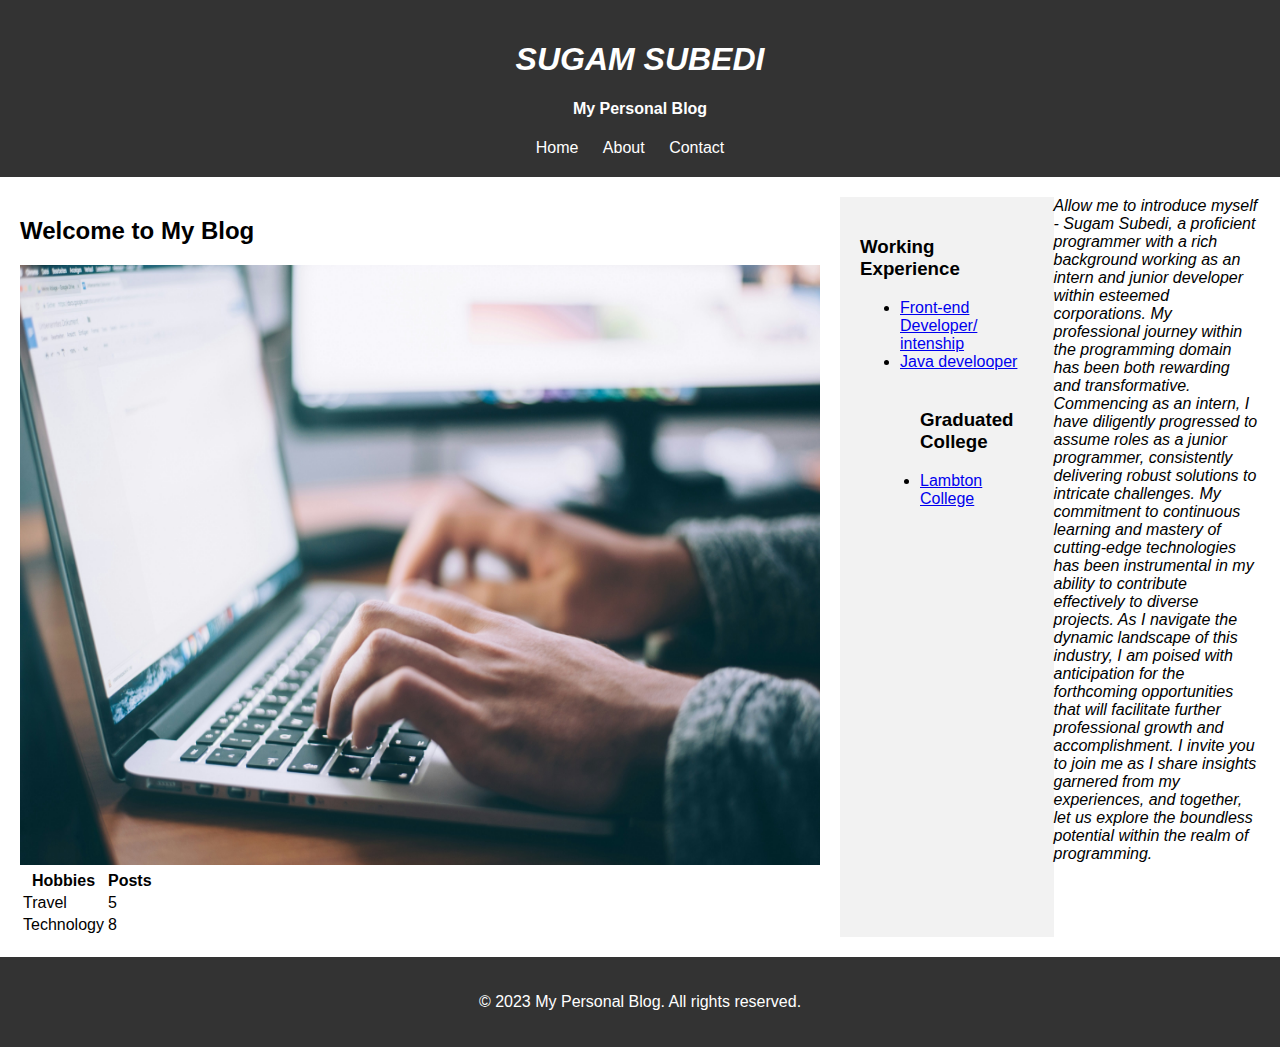
<file: index.html>
<!DOCTYPE html>
<html lang="en">
<head>
    <meta charset="UTF-8">
    <meta name="viewport" content="width=device-width, initial-scale=1.0">
    <title>My Personal Blog</title>
    <link rel="stylesheet" href="main.css">
</head>
<body>
    <header>
        <b><i><h1>SUGAM SUBEDI</h1></i></b>
        <h4>My Personal Blog</h4>
        <nav>
            <ul>
                <li><a href="index.html">Home</a></li>
                <li><a href="about.html">About</a></li>
                <li><a href="contact.html">Contact</a></li>
            </ul>
        </nav>
    </header>
    
    <div class="container">
        <main>
            <h2>Welcome to My Blog</h2>
            <!-- <p>Hi there, Welcome to my page.</p>
            <p>I am Sugam Subedi , i am a professional programmer intrested in it since my childhood, here i am for you and hope to meet soon on good project</p> -->
            <img style="height: 600px; width: 800px;" src="picture.jpg" alt="Blog Image">
            <table>
                <tr>
                    <th>Hobbies</th>
                    <th>Posts</th>
                </tr>
                <tr>
                    <td>Travel</td>
                    <td>5</td>
                </tr>
                <tr>
                    <td>Technology</td>
                    <td>8</td>
                </tr>
            </table>
        </main>
        <aside>
            <h3>Working Experience</h3>
            <ul>
                <li><a href="https://www.google.com/">Front-end Developer/ intenship</a></li>
               
                <li><a href="https://www.amazon.ca/">Java develooper</a></li>
            <aside> <h3>Graduated College</h3>
                    <li><a href="https://www.lambtoncollege.ca/">Lambton College</a></li>
                </ul></aside>
                <i>Allow me to introduce myself - Sugam Subedi, a proficient programmer with a rich background working as an intern and junior developer within esteemed corporations. My professional journey within the programming domain has been both rewarding and transformative. Commencing as an intern, I have diligently progressed to assume roles as a junior programmer, consistently delivering robust solutions to intricate challenges. My commitment to continuous learning and mastery of cutting-edge technologies has been instrumental in my ability to contribute effectively to diverse projects. As I navigate the dynamic landscape of this industry, I am poised with anticipation for the forthcoming opportunities that will facilitate further professional growth and accomplishment. I invite you to join me as I share insights garnered from my experiences, and together, let us explore the boundless potential within the realm of programming.</i>
                
        </aside>
        
    </div>

    <footer>
        <p>&copy; 2023 My Personal Blog. All rights reserved.</p>
    </footer>
</body>
</html>
</file>
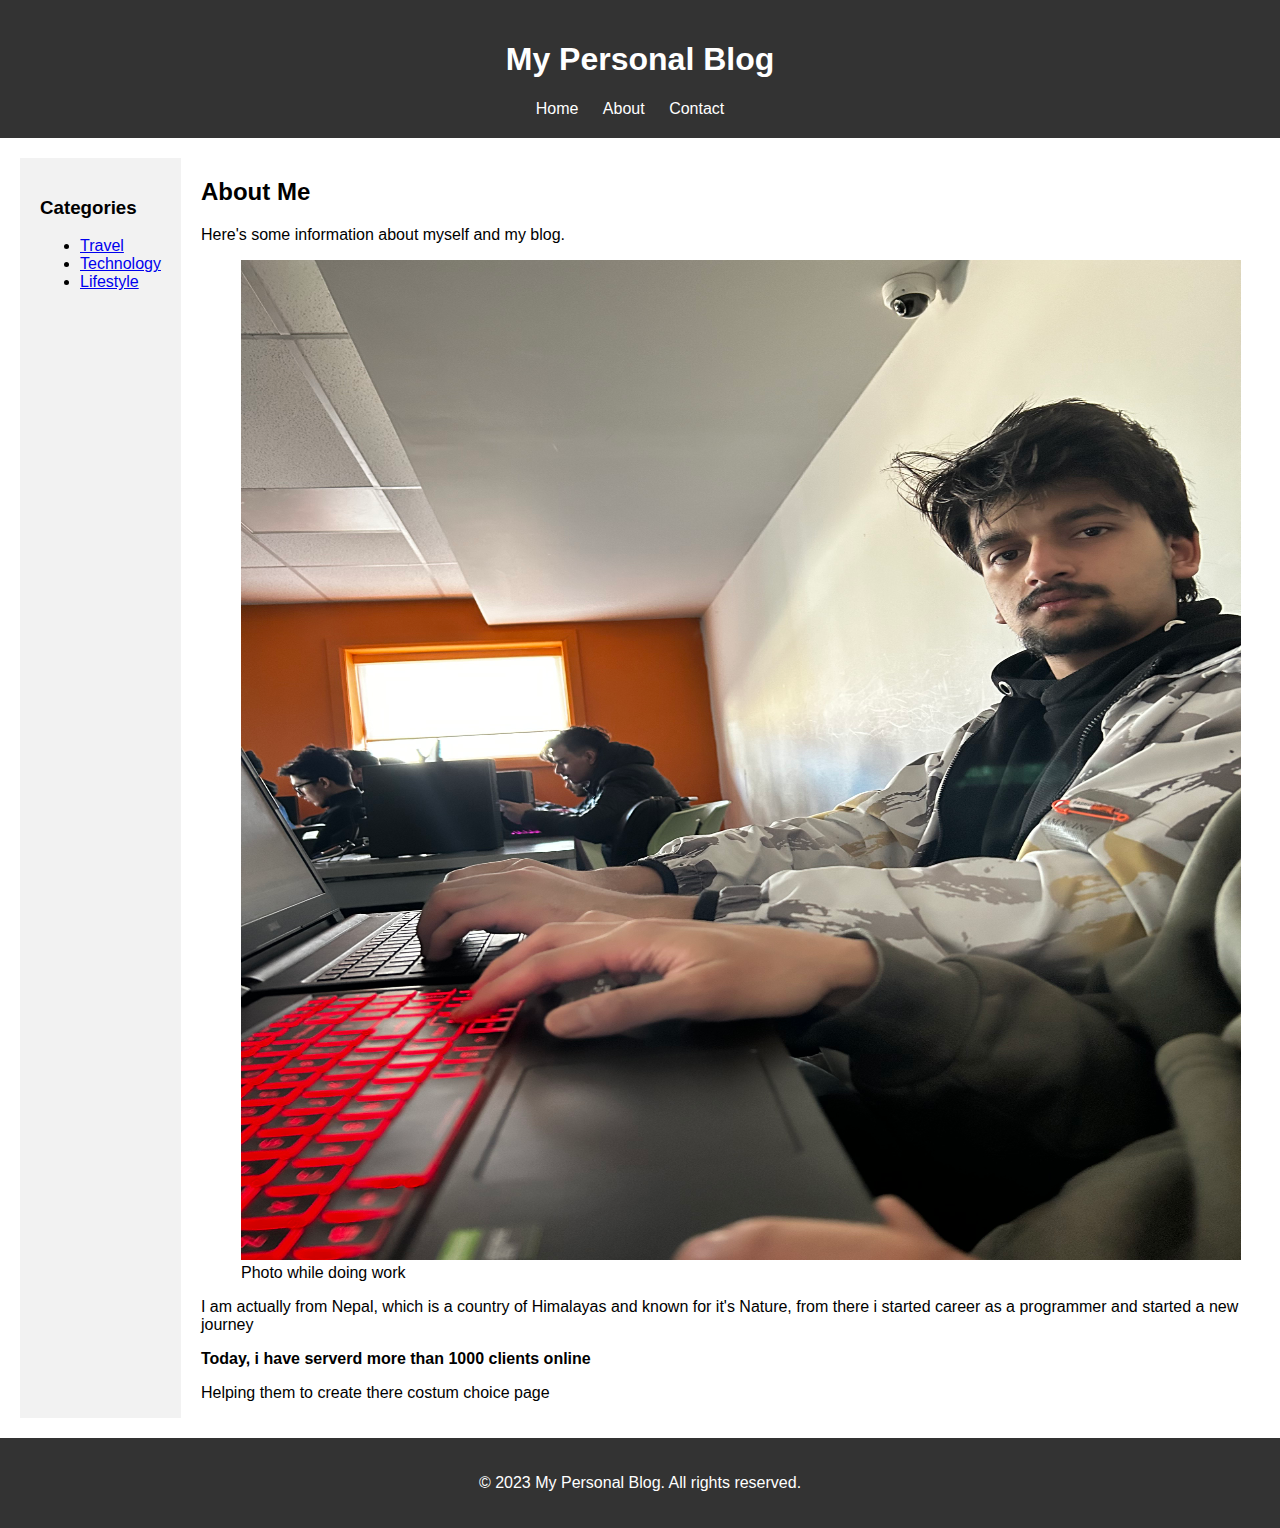
<file: about.html>
<!DOCTYPE html>
<html lang="en">
<head>
    <meta charset="UTF-8">
    <meta name="viewport" content="width=device-width, initial-scale=1.0">
    <title>About Me</title>
    <link rel="stylesheet" href="content.css">
</head>
<body>
    <header>
        <h1>My Personal Blog</h1>
        <nav>
            <ul>
                <li><a href="index.html">Home</a></li>
                <li><a href="about.html">About</a></li>
                <li><a href="contact.html">Contact</a></li>
            </ul>
        </nav>
    </header>

    <div class="container">
        <aside>
            <h3>Categories</h3>
            <ul>
                <li><a href="#">Travel</a></li>
                <li><a href="#">Technology</a></li>
                <li><a href="#">Lifestyle</a></li>
            </ul>
        </aside>
        <main>
            <h2>About Me</h2>
            <p>Here's some information about myself and my blog.</p>
            <figure>
                <img style="height: 1000px; width: 1000px;" src="sugam.jpg" alt="About Image">
                <figcaption>Photo while doing work</figcaption>
            </figure>
            <p>
            I am actually from Nepal, which is a country of Himalayas and known for it's Nature, from there i started career as a programmer and started a new journey </p>
            <b>Today, i have serverd more than 1000 clients online</b>
            <p>Helping them to create there costum choice page</p>
        </main>
    </div>

    <footer>
        <p>&copy; 2023 My Personal Blog. All rights reserved.</p>
    </footer>
</body>
</html>
</file>
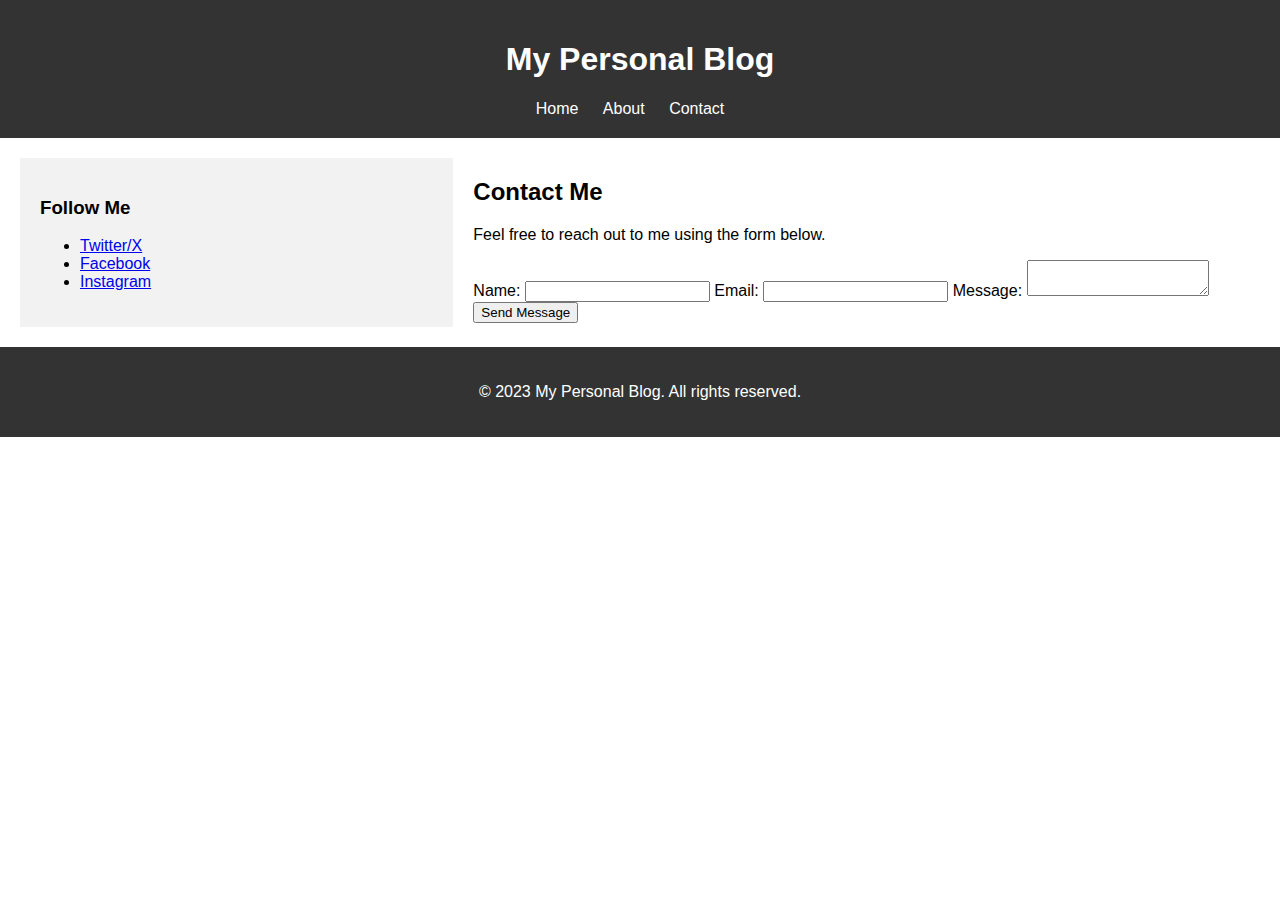
<file: contact.html>
<!DOCTYPE html>
<html lang="en">
<head>
    <meta charset="UTF-8">
    <meta name="viewport" content="width=device-width, initial-scale=1.0">
    <title>Contact Me</title>
    <link rel="stylesheet" href="content.css">
</head>
<body>
    <header>
        <h1>My Personal Blog</h1>
        <nav>
            <ul>
                <li><a href="index.html">Home</a></li>
                <li><a href="about.html">About</a></li>
                <li><a href="contact.html">Contact</a></li>
            </ul>
        </nav>
    </header>

    <div class="container">
        <aside>
            <h3>Follow Me</h3>
            <ul>
                <li><a href="https://twitter.com/?lang=en">Twitter/X</a></li>
                <li><a href="https://www.facebook.com/profile.php?id=100078020536775">Facebook</a></li>
                <li><a href="https://www.instagram.com/">Instagram</a></li>
            </ul>
        </aside>
        <main>
            <h2>Contact Me</h2>
            <p>Feel free to reach out to me using the form below.</p>
            <form>
                <label for="name">Name:</label>
                <input type="text" id="name" name="name" required>

                <label for="email">Email:</label>
                <input type="email" id="email" name="email" required>

                <label for="message">Message:</label>
                <textarea id="message" name="message" required></textarea>

                <button type="submit">Send Message</button>
            </form>
        </main>
    </div>

    <footer>
        <p>&copy; 2023 My Personal Blog. All rights reserved.</p>
    </footer>
</body>
</html>
</file>
<file: main.css>
/* Reset and basic styles */
body {
    font-family: Arial, sans-serif;
    margin: 0;
    padding: 0;
}

/* Header styles */
header {
    background-color: #333;
    color: #fff;
    padding: 20px;
    text-align: center;
}

nav ul {
    list-style-type: none;
    margin: 0;
    padding: 0;
}

nav li {
    display: inline-block;
    margin-right: 20px;
}

nav a {
    color: #fff;
    text-decoration: none;
}

/* Container styles */
.container {
    display: flex;
    justify-content: space-between;
    margin: 20px;
}

main {
    flex: 2;
    padding-right: 20px;
}

aside {
    flex: 1;
    background-color: #f2f2f2;
    padding: 20px;
}

/* Footer styles */
footer {
    background-color: #333;
    color: #fff;
    padding: 20px;
    text-align: center;
}


/*Assignemtn 2

/* Media queries for responsive design */
@media screen and (max-width: 768px) {
    /* Styles for tablet viewport */
    .container {
        flex-direction: column;
    }

    main {
        padding-right: 0;
    }

    aside {
        margin-top: 20px;
    }
}

@media screen and (max-width: 480px) {
    /* Styles for mobile viewport */
    header {
        padding: 10px;
    }

    nav li {
        display: block;
        margin-right: 0;
        margin-bottom: 10px;
    }

    .container {
        margin: 10px;
    }

    main, aside {
        padding: 10px;
    }
}
</file>
<file: content.css>
/* Reset and basic styles */
body {
    font-family: Arial, sans-serif;
    margin: 0;
    padding: 0;
}

/* Header styles */
header {
    background-color: #333;
    color: #fff;
    padding: 20px;
    text-align: center;
}

nav ul {
    list-style-type: none;
    margin: 0;
    padding: 0;
}

nav li {
    display: inline-block;
    margin-right: 20px;
}

nav a {
    color: #fff;
    text-decoration: none;
}

/* Container styles */
.container {
    display: flex;
    margin: 20px;
}

aside {
    flex: 1;
    background-color: #f2f2f2;
    padding: 20px;
}

main {
    flex: 2;
    padding-left: 20px;
}

/* Footer styles */
footer {
    background-color: #333;
    color: #fff;
    padding: 20px;
    text-align: center;
}


/*for assignemtn 2

/* Media queries for responsive design */
@media screen and (max-width: 768px) {
    /* Styles for tablet viewport */
    .container {
        flex-direction: column;
    }

    aside {
        margin-bottom: 20px;
    }

    main {
        padding-left: 0;
    }
}

@media screen and (max-width: 480px) {
    /* Styles for mobile viewport */
    header {
        padding: 10px;
    }

    nav li {
        display: block;
        margin-right: 0;
        margin-bottom: 10px;
    }

    .container {
        margin: 10px;
    }

    aside, main {
        padding: 10px;
    }
}
</file>
